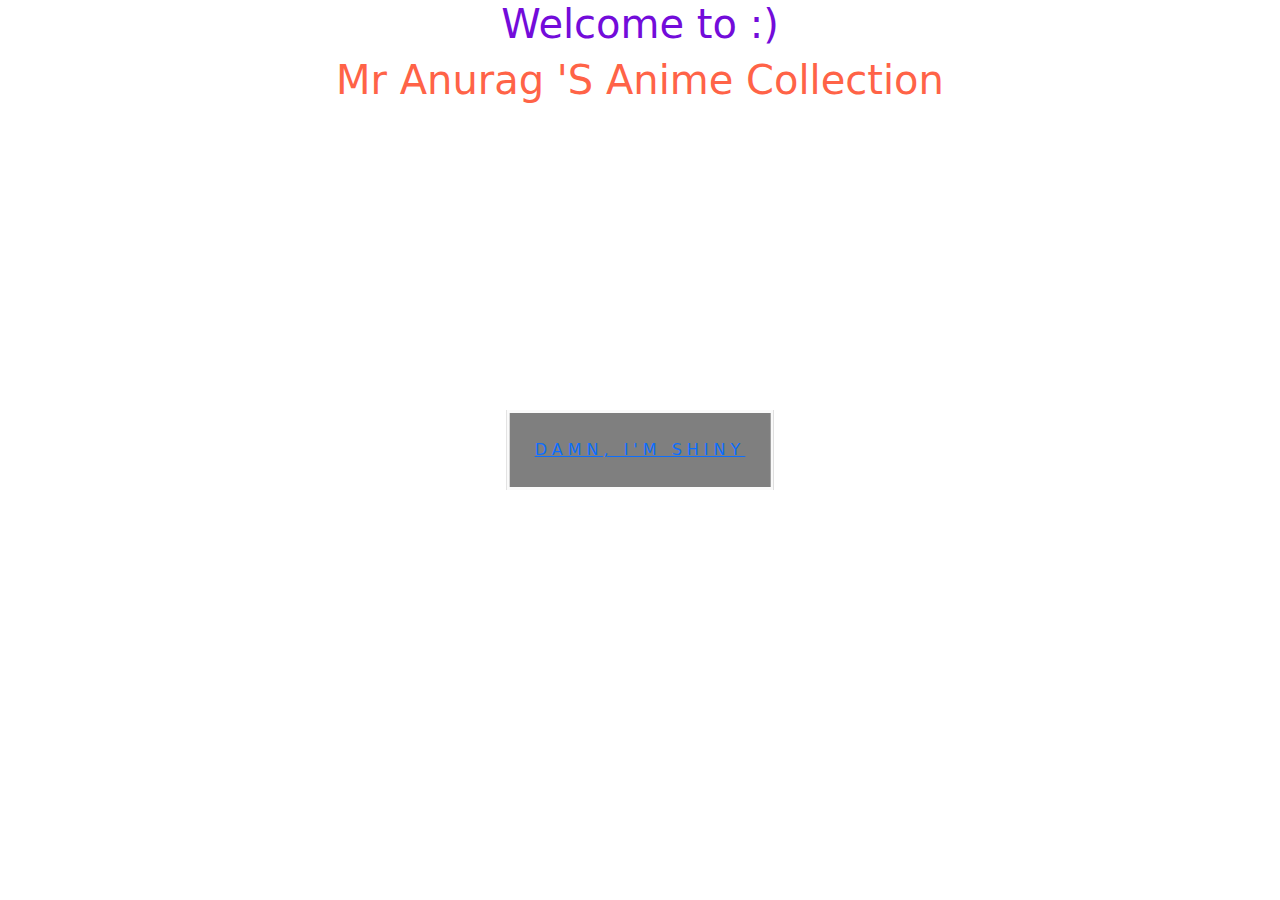
<file: index.html>
<!DOCTYPE html>
<html lang="en">
  <head>
    <meta charset="utf-8">
    <meta name="viewport" content="width=device-width, initial-scale=1">
    <title>Mr Anurag dhakad</title>
    
    <a href="#.css"> Damn, I'm Shiny 
    <i></i> </a>
    <link rel="stylesheet" href="Astylish.css">
    <link href="https://cdn.jsdelivr.net/npm/bootstrap@5.3.3/dist/css/bootstrap.min.css" rel="stylesheet" integrity="sha384-QWTKZyjpPEjISv5WaRU9OFeRpok6YctnYmDr5pNlyT2bRjXh0JMhjY6hW+ALEwIH" crossorigin="anonymous">
    <style>
        /* Fade-in animation for the heading */
        @keyframes fadeIn {
            0% {
                opacity: 0;
            }
            100% {
                opacity: 1;
            }
        }

        /* Slide-in animation for the navigation items */
        @keyframes slideIn {
            0% {
                transform: translateX(-100%);
                opacity: 0;
            }
            100% {
                transform: translateX(0);
                opacity: 1;
            }
        }

        /* Apply fade-in to the h1 */
        h1 {
            animation: fadeIn 2s ease-in-out;
        }

        /* Apply slide-in animation to the navigation links */
        .nav-link {
            animation: slideIn 1s ease-in-out forwards;
            opacity: 0; /* Start invisible */
        }

        /* Delay the animations of the links */
        .nav-link:nth-child(1) {
            animation-delay: 0.5s;
        }

        .nav-link:nth-child(2) {
            animation-delay: 0.7s;
        }

        .nav-link:nth-child(3) {
            animation-delay: 0.5s;
        }

        .nav-link:nth-child(4) {
            animation-delay: 0.7s;
        }

        .nav-link:nth-child(5) {
            animation-delay: 0.5s;
        }

        .nav-link:nth-child(6) {
            animation-delay: 1s;
        }

        .nav-link:nth-child(7) {
            animation-delay: 1.1s;
        }

        .nav-link:nth-child(8) {
            animation-delay: 1.2s;
        }

        /* Image Style */
        .nature-image {
            width: 100%;
            height: auto;
            object-fit: cover; /* Ensure the image covers the available space */
            animation: fadeIn 2s ease-in-out;
        }

    </style>
    <script>
        function redirectToPage() {
            window.location.href = 'next1.html'; // Change to your target URL
        }
    </script>
  </head>
  <body onclick="redirectToPage()">
    
    
    
    <h1 class="text-center" style="color: #730cda;">Welcome to :)</h1>
    <h1 class="text-center" style="color: #ff6347;">Mr Anurag 'S Anime Collection</h1>

    <script src="https://cdn.jsdelivr.net/npm/bootstrap@5.3.3/dist/js/bootstrap.bundle.min.js" integrity="sha384-YvpcrYf0tY3lHB60NNkmXc5s9fDVZLESaAA55NDzOxhy9GkcIdslK1eN7N6jIeHz" crossorigin="anonymous"></script>
  </body>
</html>
</file>
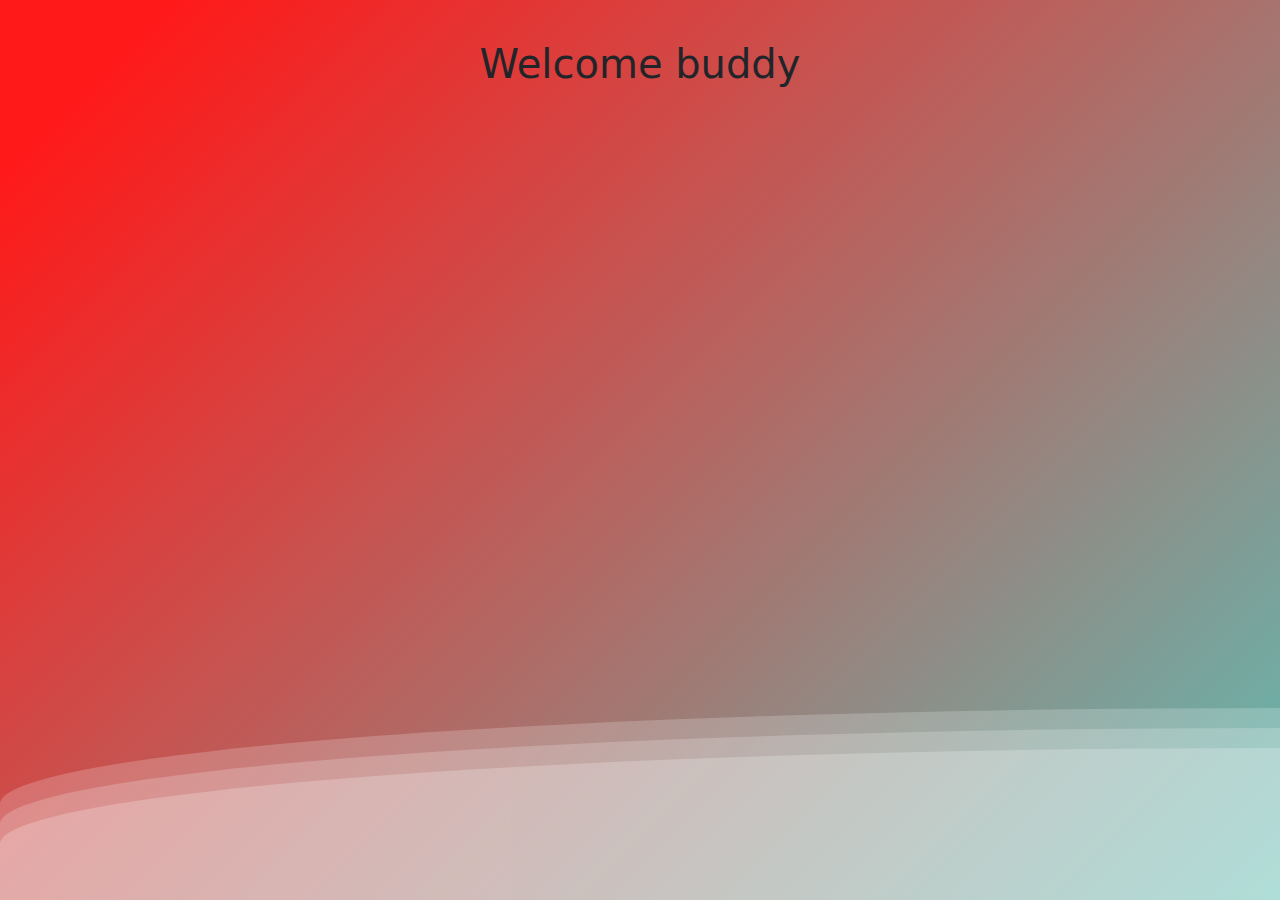
<file: next1.html>
<!DOCTYPE html>
<html lang="en">
<head>
    <meta charset="utf-8">
    <meta name="viewport" content="width=device-width, initial-scale=1">
    <title>Anurag</title>
    <link rel="stylesheet" href="line.css">
    <link href="https://cdn.jsdelivr.net/npm/bootstrap@5.3.3/dist/css/bootstrap.min.css" rel="stylesheet" integrity="sha384-QWTKZyjpPEjISv5WaRU9OFeRpok6YctnYmDr5pNlyT2bRjXh0JMhjY6hW+ALEwIH" crossorigin="anonymous">
    <style>
        
        /* Fade-in animation for the heading */
        @keyframes fadeIn {
            0% {
                opacity: 0;
            }
            100% {
                opacity: 1;
            }
        }

        /* Slide-in animation for the navigation items */
        @keyframes slideIn {
            0% {
                transform: translateX(-100%);
                opacity: 0;
            }
            100% {
                transform: translateX(0);
                opacity: 1;
            }
        }

        /* Apply fade-in to the h1 */
        h1 {
            animation: fadeIn 2s ease-in-out;
        }

        /* Apply slide-in animation to the navigation links */
        .nav-link {
            animation: slideIn 1s ease-in-out forwards;
            opacity: 0; /* Start invisible */
        }

        /* Delay the animations of the links */
        .nav-link:nth-child(1) {
            animation-delay: 0.5s;
        }

        .nav-link:nth-child(2) {
            animation-delay: 0.6s;
        }

        .nav-link:nth-child(3) {
            animation-delay: 0.7s;
        }

        .nav-link:nth-child(4) {
            animation-delay: 0.8s;
        }

        .nav-link:nth-child(5) {
            animation-delay: 0.9s;
        }

        .nav-link:nth-child(6) {
            animation-delay: 1s;
        }

        .nav-link:nth-child(7) {
            animation-delay: 1.1s;
        }

        .nav-link:nth-child(8) {
            animation-delay: 1.2s;
        }

        /* Carousel Image Style */
        .carousel-item img {
            width: 100%;
            height: 500px;
            object-fit: cover;
        }

        /* Scrollable Image Section */
        .scrollable-images {
            display: flex;
            overflow-x: auto;
            gap: 10px;
            padding: 20px;
            background-color: #f8f9fa;
        }

        .scrollable-images img {
            width: 300px;
            height: 200px;
            object-fit: cover;
        }

    </style>
</head>
<body>
    <body>
        <div>
           <div class="wave"></div>
           <div class="wave"></div>
           <div class="wave"></div>
        </div>
      </body>
    
    <!-- Navigation -->
    <ul class="nav nav-pills nav-fill">
        <li class="nav-item">
          <a class="nav-link active" aria-current="page" href="#">Main</a>
        </li>
        <li class="nav-item">
          <a class="nav-link" href="#">home</a>
        </li>
        <li class="nav-item">
          <a class="nav-link disabled" aria-disabled="true">Special hand scratches</a>
        </li>
        <li class="nav-item">
            <a class="nav-link disabled" aria-disabled="true">Special collection</a>
        </li>
        <li class="nav-item">
            <a class="nav-link disabled" aria-disabled="true">ABOUT </a>
        </li>
        <li class="nav-item">
            <a class="nav-link" href="photo.html">Dark down gallery</a>
        </li>
        <li class="nav-item">
            <a class="nav-link" href="signup.html">Top 10 anime</a>
        </li>
    </ul>
    
    
    
    <h1 class="text-center">Welcome buddy</h1>

  
   

    <script src="https://cdn.jsdelivr.net/npm/bootstrap@5.3.3/dist/js/bootstrap.bundle.min.js" integrity="sha384-YvpcrYf0tY3lHB60NNkmXc5s9fDVZLESaAA55NDzOxhy9GkcIdslK1eN7N6jIeHz" crossorigin="anonymous"></script>
</body>
</html>
</file>
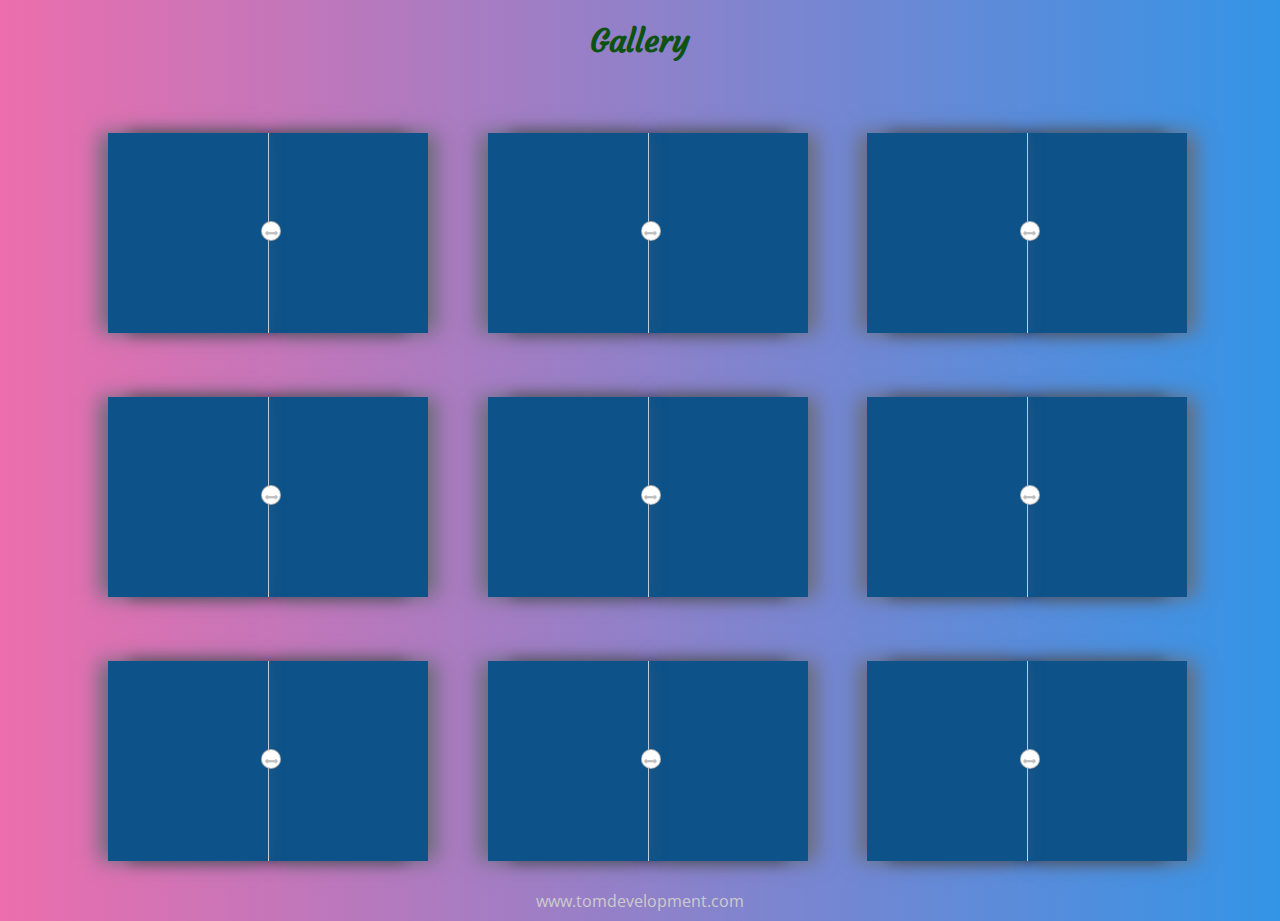
<file: photo.html>
<!DOCTYPE html>
<html lang="en">
<head>
    <meta charset="utf-8">
    <meta name="viewport" content="width=device-width, initial-scale=1">
    <title>Anurag's Gallery</title>
    <link rel="stylesheet" href="photo.css">
    <link href="https://fonts.googleapis.com/css?family=Courgette" rel="stylesheet">
    <link rel="stylesheet" href="https://maxcdn.bootstrapcdn.com/font-awesome/4.7.0/css/font-awesome.min.css">
    <style>
        body {
            background: #3494E6; /* fallback for old browsers */ /* Chrome 10-25, Safari 5.1-6 */
            background: -webkit-gradient(
              linear,
              left top, right top,
              from(#EC6EAD),
              to(#3494E6)
            );
            background: linear-gradient(
              to right,
              #EC6EAD,
              #3494E6
            ); /* W3C, IE 10+/ Edge, Firefox 16+, Chrome 26+, Opera 12+, Safari 7+ */
            text-align: center;
            color: #fff;
        }
      
        a {
            color: #ccc;
            text-decoration: none;
        }
      
        h1 {
            font-family: 'Courgette', cursive;
            color: #0D5212;
        }
      
        .wrapper {
            display: flex;
            flex-wrap: wrap;
            max-width: 90%;
            margin: 20px auto 0;
        }
      
        .box {
            flex: 1 1 25%;
            margin: 50px 10px 10px 25px;
            position: relative;
        }
      
        img {
            width: 280px;
            height: 200px;
            box-shadow: 0px 0px 15px -1px rgba(0, 0, 0, 0.75);
        }
      
        .overlay {
            position: absolute;
            margin: 0;
            top: 0;
            height: 200px;
            z-index: 98;
            background: rgba(13, 82, 137, 1);
        }
      
        .ovrl-left {
            width: 160px;
            left: 50%;
            box-shadow: 9px 0px 19px 0px rgba(105, 109, 122, 1);
            border-left: 0.5px solid rgba(255, 255, 255, 0.8);
        }
      
        .ovrl-right {
            width: 160px;
            right: 50%;
            box-shadow: -9px 0px 19px 0px rgba(105, 109, 122, 1);
        }
      
        .locker {
            position: absolute;
            height: 20px;
            width: 20px;
            background: #fff;
            top: 43%;
            left: 48%;
            border: 1px solid rgba(0, 0, 0, 0.3);
            border-radius: 50%;
            z-index: 99;
            transition: all 0.5s ease;
        }
      
        i.arrow {
            font-size: 0.8em;
            color: #bcbcbc;
        }
      
        .move-right {
            animation-name: myRight;
            animation-duration: 0.5s;
            animation-fill-mode: forwards;
        }
      
        .move-left {
            animation-name: myLeft;
            animation-duration: 1.3s;
            animation-fill-mode: forwards;
        }
      
        @keyframes myRight {
            0% {
                left: 50%;
                opacity: 1;
            }
            100% {
                left: 80%;
                opacity: 0;
                display: none;
            }
        }
      
        @keyframes myLeft {
            0% {
                right: 50%;
                opacity: 1;
            }
            100% {
                right: 80%;
                opacity: 0;
                display: none;
            }
        }
    </style>
    <script src="https://code.jquery.com/jquery-3.6.0.min.js"></script>
    <script>
        $(function() {
            $(".box").on("mousedown", function(e) {
                const gate = $(this).children("div");
                $(this).children(".locker").hide();
                for (var i = 0; i < gate.length; i++) {
                    if ($(gate[i]).hasClass("ovrl-left")) {
                        $(gate[i]).toggleClass("move-right");
                    }
                    if ($(gate[i]).hasClass("ovrl-right")) {
                        $(gate[i]).toggleClass("move-left");
                    }
                }
                $(this).off();
            });
        });
    </script>
</head>
<body>
    <h1>Gallery</h1>
    <div class="wrapper">
        <div class="box item-1"><img src="imgA10.jpg" alt="">
            <div class="overlay ovrl-left ovrl-1"></div>
            <div class="overlay ovrl-right ovrl-1"></div>
            <div class="locker"><i class="arrow fa fa-arrows-h" aria-hidden="true"></i></div>
        </div>
        <div class="box item-2"><img src="imgA11.jpg" alt="">
            <div class="overlay ovrl-left ovrl-2"></div>
            <div class="overlay ovrl-right ovrl-2"></div>
            <div class="locker"><i class="arrow fa fa-arrows-h" aria-hidden="true"></i></div>
        </div>
        <div class="box item-3"><img src="imgA12.jpg" alt="">
            <div class="overlay ovrl-left ovrl-3"></div>
            <div class="overlay ovrl-right ovrl-3"></div>
            <div class="locker"><i class="arrow fa fa-arrows-h" aria-hidden="true"></i></div>
        </div>
        <div class="box item-4"><img src="imgA10.jpg" alt="">
            <div class="overlay ovrl-left ovrl-4"></div>
            <div class="overlay ovrl-right ovrl-4"></div>
            <div class="locker"><i class="arrow fa fa-arrows-h" aria-hidden="true"></i></div>
        </div>
        <div class="box item-5"><img src="imgA11.jpg" alt="">
            <div class="overlay ovrl-left ovrl-5"></div>
            <div class="overlay ovrl-right ovrl-5"></div>
            <div class="locker"><i class="arrow fa fa-arrows-h" aria-hidden="true"></i></div>
        </div>
        <div class="box item-6"><img src="imgA13.jpg" alt="">
            <div class="overlay ovrl-left ovrl-6"></div>
            <div class="overlay ovrl-right ovrl-6"></div>
            <div class="locker"><i class="arrow fa fa-arrows-h" aria-hidden="true"></i></div>
        </div>
        <div class="box item-7"><img src="imgA14.jpg" alt="">
            <div class="overlay ovrl-left ovrl-7"></div>
            <div class="overlay ovrl-right ovrl-7"></div>
            <div class="locker"><i class="arrow fa fa-arrows-h" aria-hidden="true"></i></div>
        </div>
        <div class="box item-8"><img src="imgA15.jpg" alt="">
            <div class="overlay ovrl-left ovrl-8"></div>
            <div class="overlay ovrl-right ovrl-8"></div>
            <div class="locker"><i class="arrow fa fa-arrows-h" aria-hidden="true"></i></div>
        </div>
        <div class="box item-9"><img src="imgA16.jpg" alt="">
            <div class="overlay ovrl-left ovrl-9"></div>
            <div class="overlay ovrl-right ovrl-9"></div>
            <div class="locker"><i class="arrow fa fa-arrows-h" aria-hidden="true"></i></div>
        </div>
    </div>
    <a href="http://tomdevelopment.com">
        <p>www.tomdevelopment.com</p>
    </a>
</body>
</html>
</file>
<file: Astylish.css>
@mixin fade-transition($element) {
	-webkit-transition: $element 0.15s ease-in-out;
	-moz-transition: $element 0.15s ease-in-out;
	-ms-transition: $element 0.15s ease-in-out;
	-o-transition: $element 0.15s ease-in-out;
	transition: $element 0.15s ease-in-out;
}

body {
  background: grey;
  font-family: "Arial";
  background-image: url(https://cdn.wallpapersafari.com/72/64/ow3Dx7.jpg);
  background-size: cover;
}

a {
  
/*  styling */
  display: inline-block;
	text-transform: uppercase;
  text-decoration: none;
	letter-spacing: 5px;
	color: #FAFAFA;
	border: 3px solid #FAFAFA;
	padding: 25px;
  
/*  centering */
	position: absolute;
	text-align: center;
	left: 50%;
	top: 50%;
	transform: translate(-50%, -50%);
	-webkit-transform: translate(-50%, -50%);
	-moz-transform: translate(-50%, -50%);
	-ms-transform: translate(-50%, -50%);
	-o-transform: translate(-50%, -50%);
	background: rgba(0,0,0,0.5);
	@include fade-transition(background);

	&:hover {
		background: rgba(8,97,76,0.6);
	}
}


i {
/*   positioning */
		position: absolute;
		opacity: 0;
		top: 0;
		left: 0;
  
/*   gradient   */
		background: -moz-linear-gradient(left,  rgba(255,255,255,0) 0%, rgba(255,255,255,0.03) 1%, rgba(255,255,255,0.6) 30%, rgba(255,255,255,0.85) 50%, rgba(255,255,255,0.85) 70%, rgba(255,255,255,0.85) 71%, rgba(255,255,255,0) 100%); /* FF3.6+ */
		background: -webkit-gradient(linear, left top, right top, color-stop(0%,rgba(255,255,255,0)), color-stop(1%,rgba(255,255,255,0.03)), color-stop(30%,rgba(255,255,255,0.85)), color-stop(50%,rgba(255,255,255,0.85)), color-stop(70%,rgba(255,255,255,0.85)), color-stop(71%,rgba(255,255,255,0.85)), color-stop(100%,rgba(255,255,255,0))); /* Chrome,Safari4+ */
		background: -webkit-linear-gradient(left,  rgba(255,255,255,0) 0%,rgba(255,255,255,0.03) 1%,rgba(255,255,255,0.6) 30%,rgba(255,255,255,0.85) 50%,rgba(255,255,255,0.85) 70%,rgba(255,255,255,0.85) 71%,rgba(255,255,255,0) 100%); /* Chrome10+,Safari5.1+ */
		background: -o-linear-gradient(left,  rgba(255,255,255,0) 0%,rgba(255,255,255,0.03) 1%,rgba(255,255,255,0.6) 30%,rgba(255,255,255,0.85) 50%,rgba(255,255,255,0.85) 70%,rgba(255,255,255,0.85) 71%,rgba(255,255,255,0) 100%); /* Opera 11.10+ */
		background: -ms-linear-gradient(left,  rgba(255,255,255,0) 0%,rgba(255,255,255,0.03) 1%,rgba(255,255,255,0.6) 30%,rgba(255,255,255,0.85) 50%,rgba(255,255,255,0.85) 70%,rgba(255,255,255,0.85) 71%,rgba(255,255,255,0) 100%); /* IE10+ */
		background: linear-gradient(to right,  rgba(255,255,255,0) 0%,rgba(255,255,255,0.03) 1%,rgba(255,255,255,0.6) 30%,rgba(255,255,255,0.85) 50%,rgba(255,255,255,0.85) 70%,rgba(255,255,255,0.85) 71%,rgba(255,255,255,0) 100%); /* W3C */
		filter: progid:DXImageTransform.Microsoft.gradient( startColorstr='#00ffffff', endColorstr='#00ffffff',GradientType=1 ); /* IE6-9 */
    
/*  forming the shine element
    play around with the width, skew and gradient to get different effects
  */
		width: 15%;
		height: 100%;
     transform: skew(-10deg,0deg);
		-webkit-transform: skew(-10deg,0deg);
     -moz-transform: skew(-10deg,0deg);
     -ms-transform: skew(-10deg,0deg);
     -o-transform: skew(-10deg,0deg);
  
/*  animating it  */
     animation: move 2s;
		animation-iteration-count: infinite;
		animation-delay: 1s;
		-webkit-animation: move 2s;
		-webkit-animation-iteration-count: infinite;
		-webkit-animation-delay: 1s;
		-moz-transform: skew(-10deg,0deg);
		-moz-animation: move 2s;
		-moz-animation-iteration-count: infinite;
		-moz-animation-delay: 1s;
		-ms-transform: skew(-10deg,0deg);
		-ms-animation: move 2s;
		-ms-animation-iteration-count: infinite;
		-ms-animation-delay: 1s;
		-o-transform: skew(-10deg,0deg);
		-o-animation: move 2s;
		-o-animation-iteration-count: infinite;
		-o-animation-delay: 1s;
	}

/*  */
@keyframes move {
	0%  { left: 0; opacity: 0; }
	5% {opacity: 0.0}
	48% {opacity: 0.2}
	80% {opacity: 0.0}
	100% { left: 82%}
}

@-webkit-keyframes move {
	0%  { left: 0; opacity: 0; }
	5% {opacity: 0.0}
	48% {opacity: 0.2}
	80% {opacity: 0.0}
	100% { left: 82%}
}

@-moz-keyframes move {
	0%  { left: 0; opacity: 0; }
	5% {opacity: 0.0}
	48% {opacity: 0.2}
	80% {opacity: 0.0}
	100% { left: 88%}
}

@-ms-keyframes move {
	0%  { left: 0; opacity: 0; }
	5% {opacity: 0.0}
	48% {opacity: 0.2}
	80% {opacity: 0.0}
	100% { left: 82%}
}

@-o-keyframes move {
	0%  { left: 0; opacity: 0; }
	5% {opacity: 0.0}
	48% {opacity: 0.2}
	80% {opacity: 0.0}
	100% { left: 82%}
}
</file>
<file: line.css>
body {
    margin: auto;
    font-family: -apple-system, BlinkMacSystemFont, sans-serif;
    overflow: auto;
    background: linear-gradient(315deg, rgba(101,0,94,1) 3%, rgba(60,132,206,1) 38%, rgba(48,238,226,1) 68%, rgba(255,25,25,1) 98%);
    animation: gradient 15s ease infinite;
    background-size: 400% 400%;
    background-attachment: fixed;
}

@keyframes gradient {
    0% {
        background-position: 0% 0%;
    }
    50% {
        background-position: 100% 100%;
    }
    100% {
        background-position: 0% 0%;
    }
}

.wave {
    background: rgb(255 255 255 / 25%);
    border-radius: 1000% 1000% 0 0;
    position: fixed;
    width: 200%;
    height: 12em;
    animation: wave 10s -3s linear infinite;
    transform: translate3d(0, 0, 0);
    opacity: 0.8;
    bottom: 0;
    left: 0;
    z-index: -1;
}

.wave:nth-of-type(2) {
    bottom: -1.25em;
    animation: wave 18s linear reverse infinite;
    opacity: 0.8;
}

.wave:nth-of-type(3) {
    bottom: -2.5em;
    animation: wave 20s -1s reverse infinite;
    opacity: 0.9;
}

@keyframes wave {
    2% {
        transform: translateX(1);
    }

    25% {
        transform: translateX(-25%);
    }

    50% {
        transform: translateX(-50%);
    }

    75% {
        transform: translateX(-25%);
    }

    100% {
        transform: translateX(1);
    }
}
</file>
<file: photo.css>
@import "https://fonts.googleapis.com/css?family=Open+Sans";

html {
  height: 100%;
}
body {
  background: #181818;
  color: #F0F3F4;
  font: normal 16px/1.25 'Open Sans';
  min-height: 100%;
  height: 100%;
  overflow: hidden;
}
* {
  -webkit-box-sizing: border-box;
  -moz-box-sizing: border-box;
  box-sizing: border-box;
}
a {
  text-decoration: none;
}
.container {
  height: 100%;
}
.gallery {
  list-style-type: none;
  height: 100%;
  overflow: hidden;
}
.gallery li {
  float: left;
  height: 100%;
  width: 400px;
  background: #2E4053;
}
.gallery .flip {
  height: 100%;
  width: 100%;
  position: relative;
  -webkit-transform-style: preserve-3d;
  -moz-transform-style: preserve-3d;
  transform-style: preserve-3d;

  -webkit-perspective: 2000px;
  -moz-perspective: 2000px;
  perspective: 2000px;
}
.gallery li:hover .front-side {
  opacity: 0;
  -webkit-transform: rotateY(180deg);
  -moz-transform: rotateY(180deg);
  transform: rotateY(180deg);
}
.gallery li:hover .back-side {
  background: #000;
  opacity: 1;
  -webkit-transform: rotateY(0deg);
  -moz-transform: rotateY(0deg);
  transform: rotateY(0deg);
}
.gallery .front-side,
.gallery .back-side {
  position: absolute;
  top: 0;
  left: 0;
  width: 100%;
  height: 100%;
  -webkit-backface-visibility:  hidden;
  -moz-backface-visibility:  hidden;
  backface-visibility:  hidden;

  -webkit-transition: transform 0.4s ease-out, opacity 0.3s ease-out;
  -moz-transition: transform 0.4s ease-out, opacity 0.3s ease-out;
  transition: transform 0.4s ease-out, opacity 0.3s ease-out;
}
.gallery .front-side {
  opacity: 1;
  background-size: cover;
  background-repeat: no-repeat;
  background-position: 50% 50%;

  -webkit-transform: rotateY(0deg);
  -moz-transform: rotateY(0deg);
  transform: rotateY(0deg);
}
.gallery .back-side {
  opacity: 0;
  -webkit-transform: rotateY(-180deg);
  -moz-transform: rotateY(-180deg);
  transform: rotateY(-180deg);
}
.gallery .back-side > a {
  display: block;
  width: 100%;
  height: 100%;
}

.gallery li:nth-child(1) .front-side {
  background-image:url('http://pre12.deviantart.net/f04f/th/pre/i/2015/281/c/e/virtus_pro_tribute_by_haryarti-d9cdvwy.jpg');
}
.gallery li:nth-child(1) .loader {
  border-top-color: #F39C12;
  border-left-color: #F39C12;
}
.gallery li:nth-child(1) .text h3 {
  color: #F39C12;
}
.gallery li:nth-child(1) .text h3:after {
  background: #F5B041;
}

.gallery li:nth-child(2) .front-side {
  background-image: url('http://pre06.deviantart.net/f121/th/pre/i/2014/280/7/a/crystal_maiden_by_haryarti-d81xgfl.jpg');
}

.gallery li:nth-child(3) .front-side {
  background-image: url('http://pre10.deviantart.net/3566/th/pre/i/2014/289/5/a/drow_ranger_by_haryarti-d83292f.jpg');
}
.gallery li:nth-child(3) .loader {
  border-top-color: #424949;
  border-left-color: #424949;
}
.gallery li:nth-child(3) .text h3 {
  color: #424949;
}
.gallery li:nth-child(3) .text h3:after {
  background: #515A5A;
}

.gallery li:nth-child(4) .front-side {
  background-image: url('http://pre01.deviantart.net/c319/th/pre/i/2014/322/e/a/windrunner_by_haryarti-d86ubud.jpg');
}
.gallery li:nth-child(4) .loader {
  border-top-color: #F1C40F;
  border-left-color: #F1C40F;
}
.gallery li:nth-child(4) .text h3 {
  color: #F1C40F;
}
.gallery li:nth-child(4) .text h3:after {
  background: #F7DC6F;
}

.gallery li:nth-child(5) .front-side {
  background-image: url('http://pre04.deviantart.net/5815/th/pre/f/2014/149/7/7/death_prophet_from_dota_2_by_o_l_i_v_i-d7k2ekl.jpg');
}
.gallery li:nth-child(5) .loader {
  border-top-color: #1ABC9C;
  border-left-color: #1ABC9C;
}
.gallery li:nth-child(5) .text h3 {
  color: #1ABC9C;
}
.gallery li:nth-child(5) .text h3:after {
  background: #48C9B0;
}

.gallery li:nth-child(6) .front-side {
  background-image: url('http://pre02.deviantart.net/ce96/th/pre/i/2015/177/7/7/katarina_by_haryarti-d8ytd5o.jpg');
}
.gallery li:nth-child(6) .loader {
  border-top-color: #E74C3C;
  border-left-color: #E74C3C;
}
.gallery li:nth-child(6) .text h3 {
  color: #E74C3C;
}
.gallery li:nth-child(6) .text h3:after {
  background: #EC7063;
}

.gallery li:nth-child(7) .front-side {
  background-image: url('http://pre10.deviantart.net/cbaf/th/pre/i/2015/047/0/2/vengeful_spirit_by_haryarti-d8iau4i.png');
}
.gallery li:nth-child(7) .loader {
  border-top-color: #8E44AD;
  border-left-color: #8E44AD;
}
.gallery li:nth-child(7) .text h3 {
  color: #8E44AD;
}
.gallery li:nth-child(7) .text h3:after {
  background: #A569BD;
}

.gallery li:nth-child(8) .front-side {
  background-image: url('http://pre06.deviantart.net/73a2/th/pre/i/2014/080/5/7/lina_by_haryarti-d7b48eu.jpg');
}
.gallery li:nth-child(8) .loader {
  border-top-color: #F39C12;
  border-left-color: #F39C12;
}
.gallery li:nth-child(8) .text h3 {
  color: #F39C12;
}
.gallery li:nth-child(8) .text h3:after {
  background: #F5B041;
}

.gallery .content {
  text-align: center;
  position: relative;
  top: 50%;
  -webkit-transform: translateY(-50%);
  -moz-transform: translateY(-50%);
  transform: translateY(-50%);
  padding: 25px 20px;
}

.gallery li:hover .text {
  opacity: 1;
  visibility: visible;
  max-height: 2000px;
  -webkit-transition: opacity .3s ease-in 1.5s, max-height .1s ease 1.5s;
  -moz-transition: opacity .3s ease-in 1.5s, max-height .1s ease 1.5s;
  transition: opacity .3s ease-in 1.5s, max-height .1s ease 1.5s;
}
.gallery li:hover .loader {
  opacity: 1;
  visibility: visible;
  -webkit-animation: hide .1s ease-in-out 1.4s forwards, load .75s infinite;
  -moz-animation: hide .1s ease-in-out 1.4s forwards, load .75s infinite;
  animation: hide .1s ease-in-out 1.4s forwards, load .75s infinite;
}
.gallery .text {
  opacity: 0;
  visibility: hidden;
  max-height: 0;
}
.gallery .content h3 {
  position: relative;
  color: #3498DB;
  font: normal 30px/1.25 'Open Sans';
  margin-bottom: 25px;
}
.gallery .content h3:after {
  content: '';
  position: absolute;
  width: 50px;
  height: 3px;
  bottom: -10px;
  left: 50%;
  margin-left: -25px;
  background: #85C1E9;
}
.gallery .content p {
  margin: 10px 0;
  color: #D6DBDF;
  font: normal 16px/1.25 'Open Sans';
}
.gallery .loader {
  opacity: 0;
  visibility: hidden;
  width: 30px;
  height: 30px;
  border-radius: 50%;
  margin: auto;
  border: 4px solid transparent;
  border-top-color: #3498DB;
  border-left-color: #3498DB;
}

@-webkit-keyframes load {
  0% {
    -webkit-transform: rotate(0deg);
  }
  100% {
    -webkit-transform: rotate(360deg);
  }
}
@-moz-keyframes load {
  0% {
    -moz-transform: rotate(0deg);
  }
  100% {
    -moz-transform: rotate(360deg);
  }
}
@keyframes load {
  0% {
    transform: rotate(0deg);
  }
  100% {
    transform: rotate(360deg);
  }
}

@-webkit-keyframes hide {
  100% {
    visibility: hidden;
    opacity: 0;
  }
}
@-moz-keyframes hide {
  100% {
    visibility: hidden;
    opacity: 0;
  }
}
@keyframes hide {
  100% {
    visibility: hidden;
    opacity: 0;
  }
}
</file>
